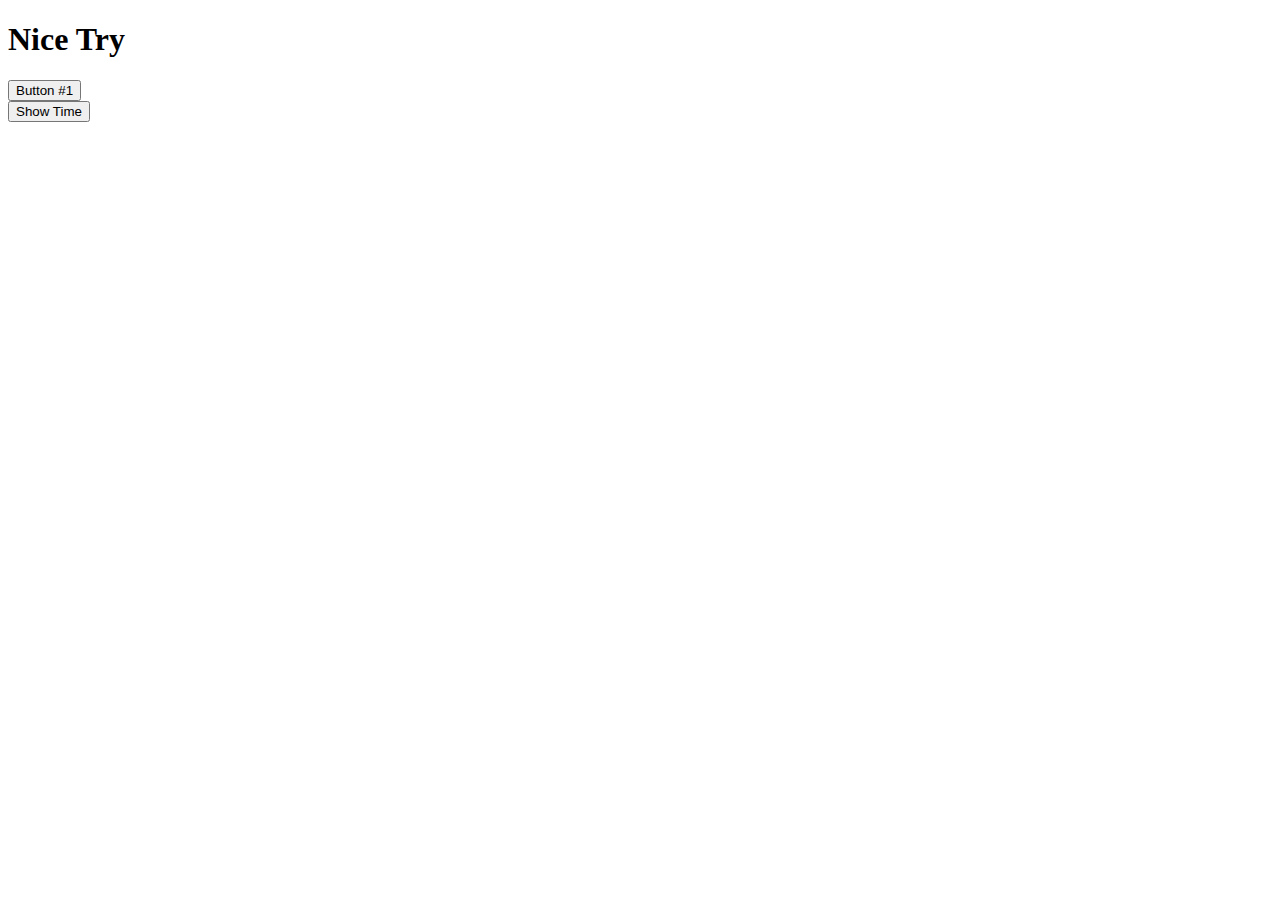
<file: index.html>
<!DOCTYPE html>
<html lang="en">
<head>
    <meta charset="UTF-8">
    <title>JS is strange but awesome</title>
</head>
<body>
<div>
    <h1 id="heading" onmouseover="showTime()" onmouseleave="hideTime()">Nice Try</h1>
</div>
<div>
    <button id="btn1" onclick="handleBtn1Click(this)">Button #1</button>
</div>
<div>
    <button id="btn2" onclick="showTime()">Show Time</button>
</div>
<div>
    <h2 id="timeDisplay"></h2>
</div>
<script>

    var clicked = false
    var header = document.getElementById("heading")
    var timeDisplay = document.getElementById("timeDisplay")

    function handleBtn1Click(btn) {

       clicked = !clicked

       if (clicked) {
           btn.innerHTML = "Clicked"
           header.innerText = "Clicked!!!"
       } else {
           btn.innerHTML = "Unclicked"
           header.innerText = "UnClicked!!!"
       }

    }

    function showTime() {
        timeDisplay.innerHTML = Date()
    }

    function hideTime() {
        timeDisplay.innerHTML = ""
    }
</script>


<!--<script src="js/main.js">-->


<!--</script>-->
</body>
</html>
</file>
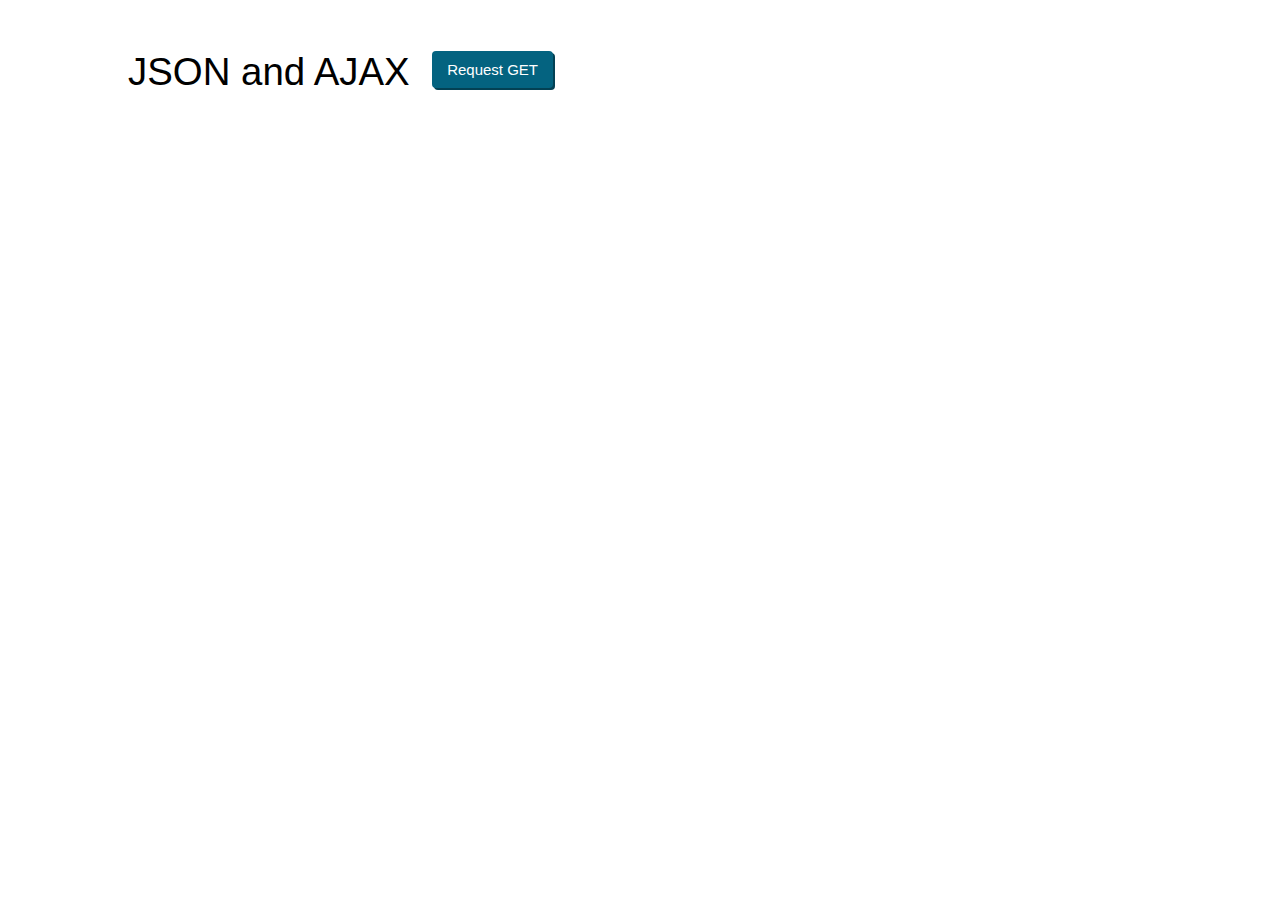
<file: ajax_request.html>
<!DOCTYPE html>
<html lang="en">
<head>
    <meta charset="UTF-8">
    <title>Request</title>
    <link rel="stylesheet" href="css/main.css">
</head>
<body>

<header>
    <h1>JSON and AJAX</h1>
    <button id="btn">Request GET</button>

</header>
<br/>
<br/>
<div id="animal_info"></div>

<script src="js/ajax.js"></script>
</body>
</html>
</file>
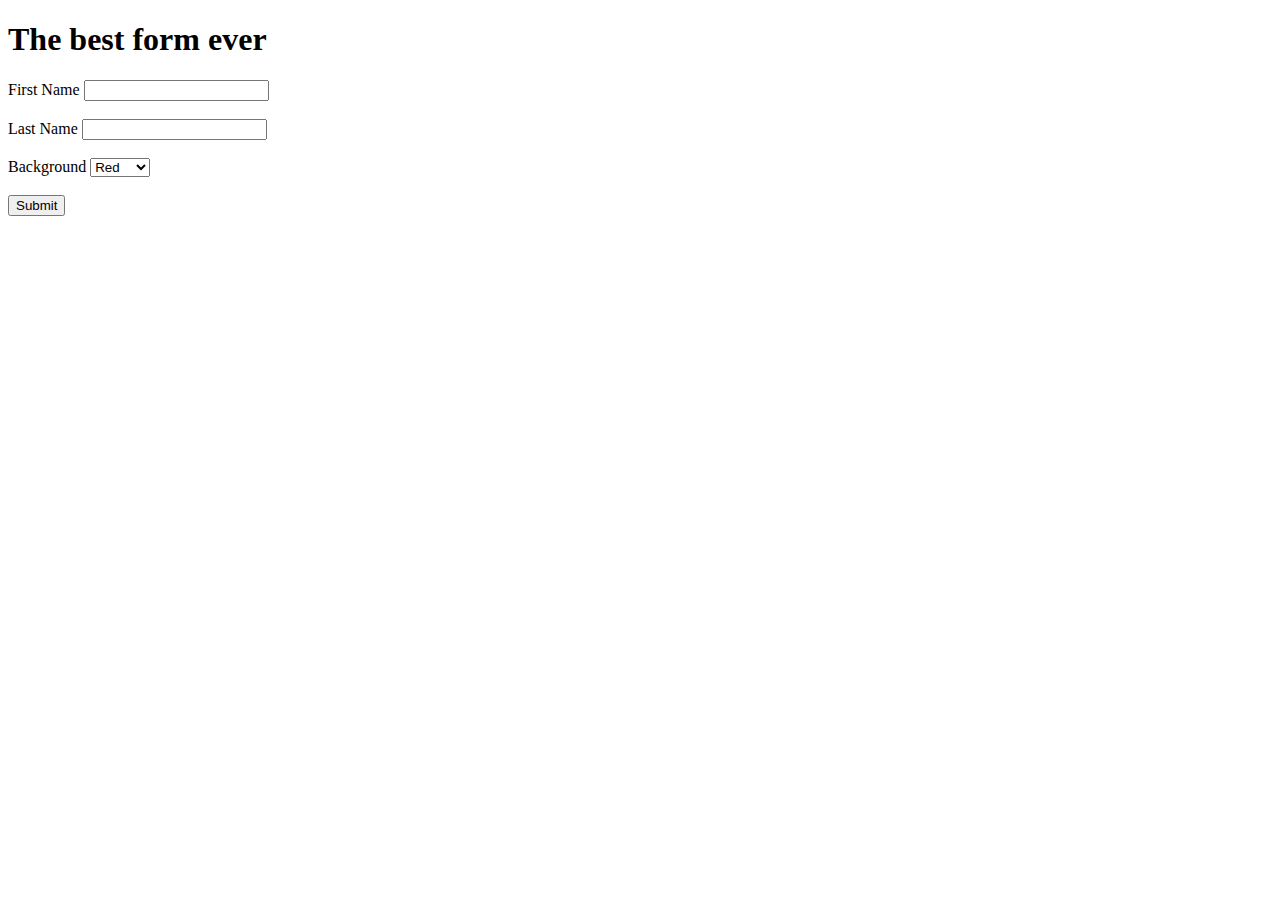
<file: form.html>
<!DOCTYPE html>
<html lang="en">
<head>
    <meta charset="UTF-8">
    <title>Form</title>
</head>
<body id="body">
<div>
    <h1 id="heading">The best form ever</h1>
</div>
<form onsubmit="return validateForm()" id="theForm">
    <div>
        <label>First Name</label>
        <input type="text" name="fName" id="fn" />
    </div>
    <br/>
    <div>
        <label>Last Name</label>
        <input type="text" name="lName" id="ln" />
    </div>
    <br/>
    <div>
        <label>Background</label>
        <select name="background" id="bcg" onchange="changeBackground(this)">
            <option value="red">Red</option>
            <option value="green">Green</option>
            <option value="blue">Blue</option>
        </select>
    </div>

    <br/>

    <input type="submit" value="Submit" />
</form>


<script>
    function changeBackground(palette) {

        var el = document.getElementById("heading")
        el.style.color = palette.value
    }

    function validateForm() {

        var firstName = document.forms["theForm"]["fn"].value

        if (firstName === null || firstName === "") {
            alert("First name required!")
            return false;
        }
        alert(firstName)
        return false
    }
</script>
</body>
</html>
</file>
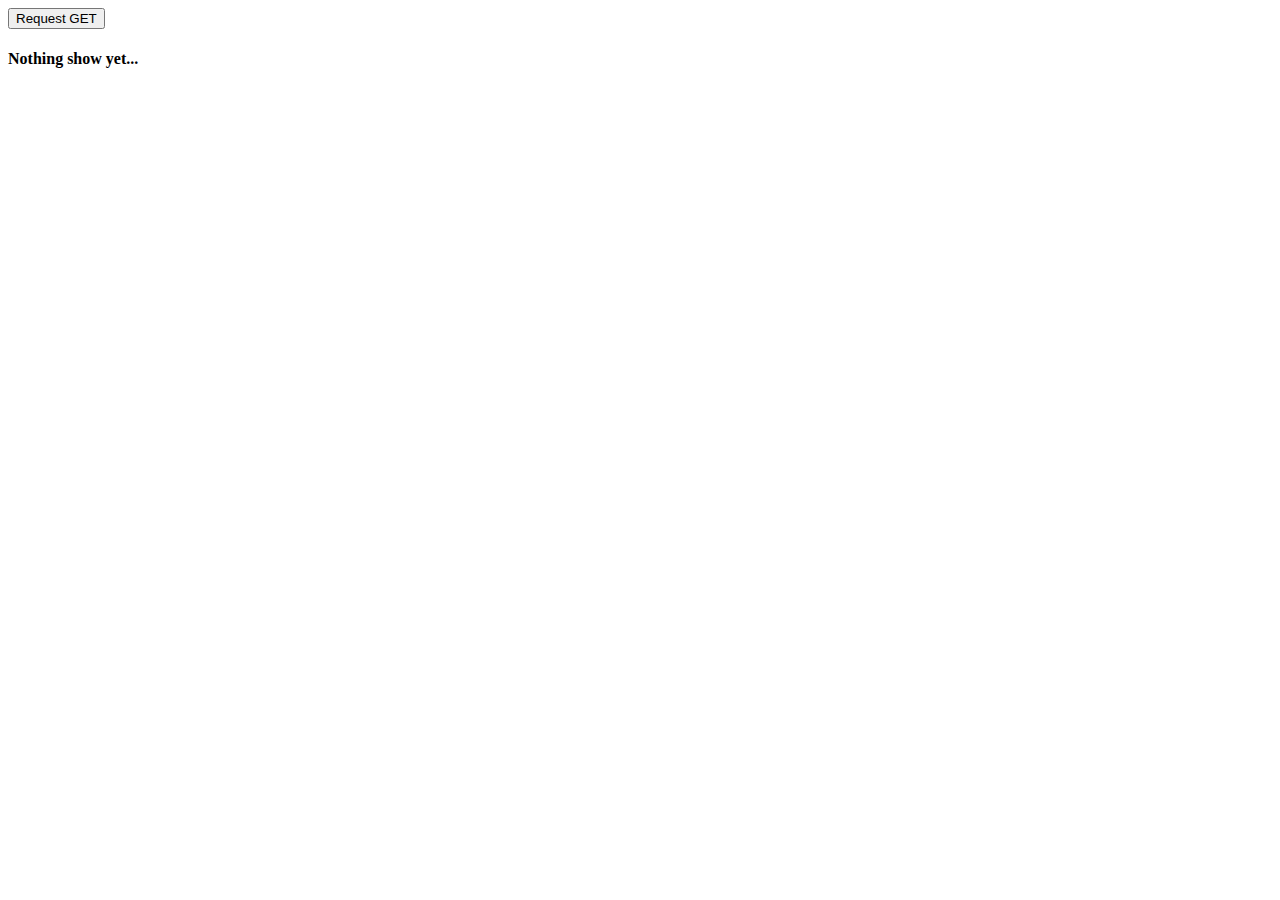
<file: js/ajax_request.html>
<!DOCTYPE html>
<html lang="en">
<head>
    <meta charset="UTF-8">
    <title>Request</title>
</head>
<body>

<button onclick="getRequest()">Request GET</button>

<h4 id="output">Nothing show yet...</h4>
<script>

    var responseJson;

function getRequest() {

    var animalsUrl = "https://learnwebcode.github.io/json-example/animals-1.json"


    var request = new XMLHttpRequest()

    request.open('GET', animalsUrl)



    request.onload = function (ev) {

        responseJson = request.responseText

        document.getElementById("output").innerHTML = responseJson
    }

    request.send()
}


</script>
</body>
</html>
</file>
<file: css/main.css>
html, body {
    padding: 0;
    margin: 0;
}

.hide-me {
    visibility: hidden;
    opacity: 0;
    transform: scale(.75);
}

h1 {
    margin-top: 0;
    font-size: 2.4em;
    font-weight: normal;
    display: inline-block;
}

body {
    font-family: Helvetica, sans-serif;
    padding: 50px 10%;
}

.hide-me {
    visibility: hidden;
    opacity: 0;
    transform: scale(.75);
}

button {
    background-color: #046380;
    color: #FFF;
    border: none;
    padding: 10px 15px;
    font-size: 15px;
    border-radius: 4px;
    cursor: pointer;
    outline: none;
    box-shadow: 2px 2px 0 #034154;
    margin-bottom: 10px;
    margin-left: 18px;
    transition: opacity .4s ease-out, transform .4s ease-out, visibility .4s ease-out;
    position: relative;
    top: -10px;
}
</file>
